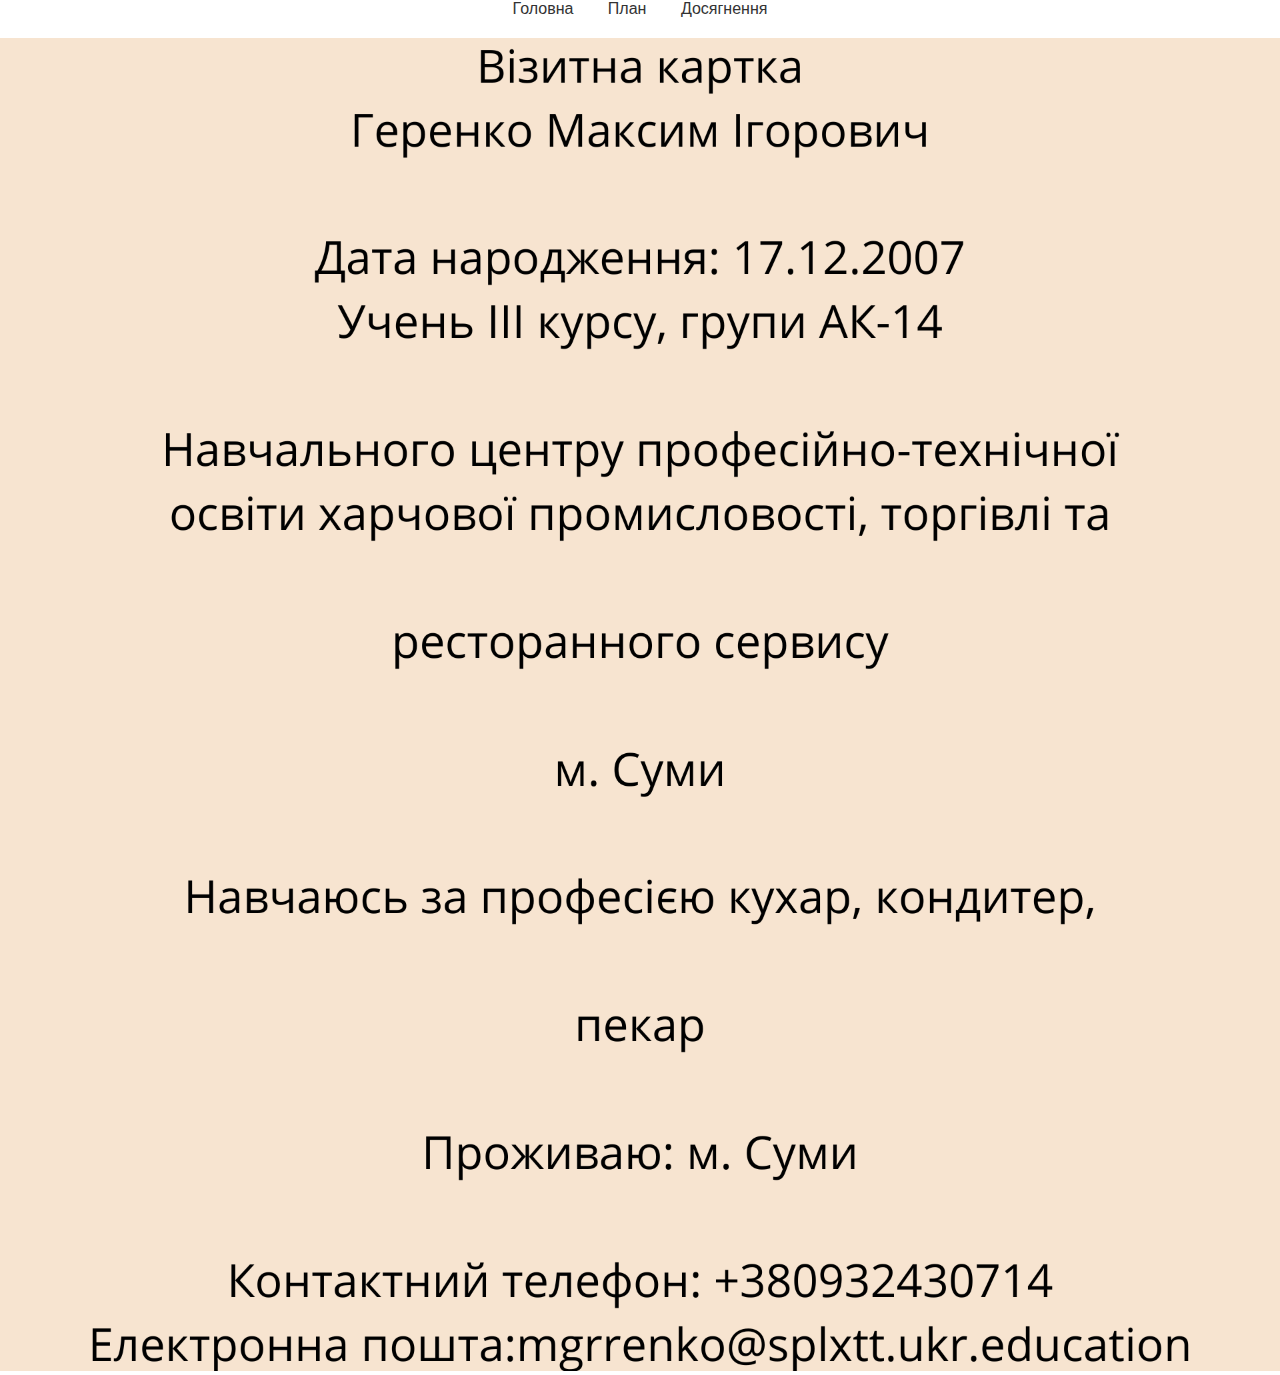
<file: index.html>
<!DOCTYPE html>
<html lang="uk">
<head>
 <meta charset="UTF-8">
 <meta name="viewport" content="width=device-width, initial-scale=1.0">
 <meta name="keywords" content="шукаю виробничу практику кухар">
  <meta name="keywords" content="шукаю виробничу практику кондитер, практику для здобувача освіти">
 <title>Головна</title>
 <link rel="stylesheet" href="styles/style.css">
</head>
<body>
 <nav>
  <a href="index.html">Головна</a>
  <a href="plan.html">План</a>
  <a href="acheivement.html">Досягнення</a>
 </nav>
 <img class="responsive-img" src="img/1.png" alt="Зображення 1">
</body>
</file>
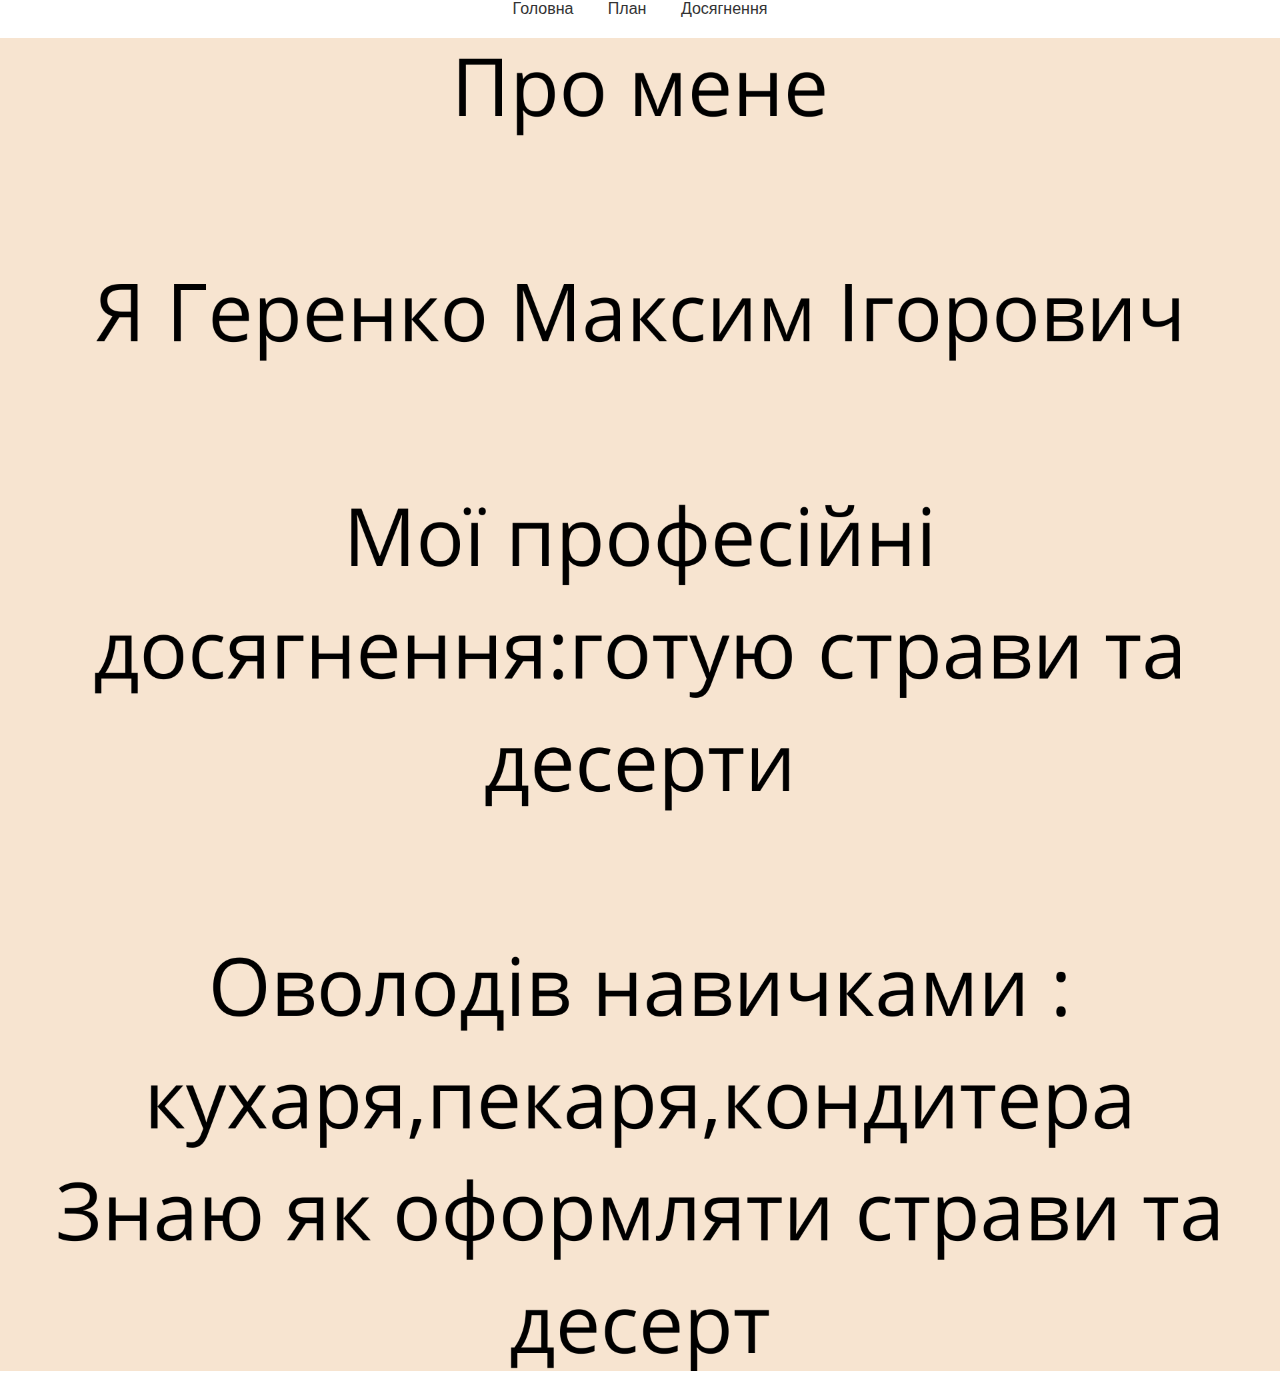
<file: acheivement.html>
<!DOCTYPE html>
<html lang="uk">
<head>
 <meta charset="UTF-8">
 <meta name="viewport" content="width=device-width, initial-scale=1.0">
<meta name="keywords" content="шукаю виробничу практику кухар">
<meta name="keywords" content="шукаю виробничу практику кондитер, практику для здобувача освіти">
 <title>Досягнення</title>
 <link rel="stylesheet" href="styles/style.css">
</head>
<body>
 <nav>
  <a href="index.html">Головна</a>
  <a href="plan.html">План</a>
  <a href="acheivement.html">Досягнення</a>
 </nav>
 <img class="responsive-img" src="img/3.png" alt="Зображення 3">
</body>
</html>
</file>
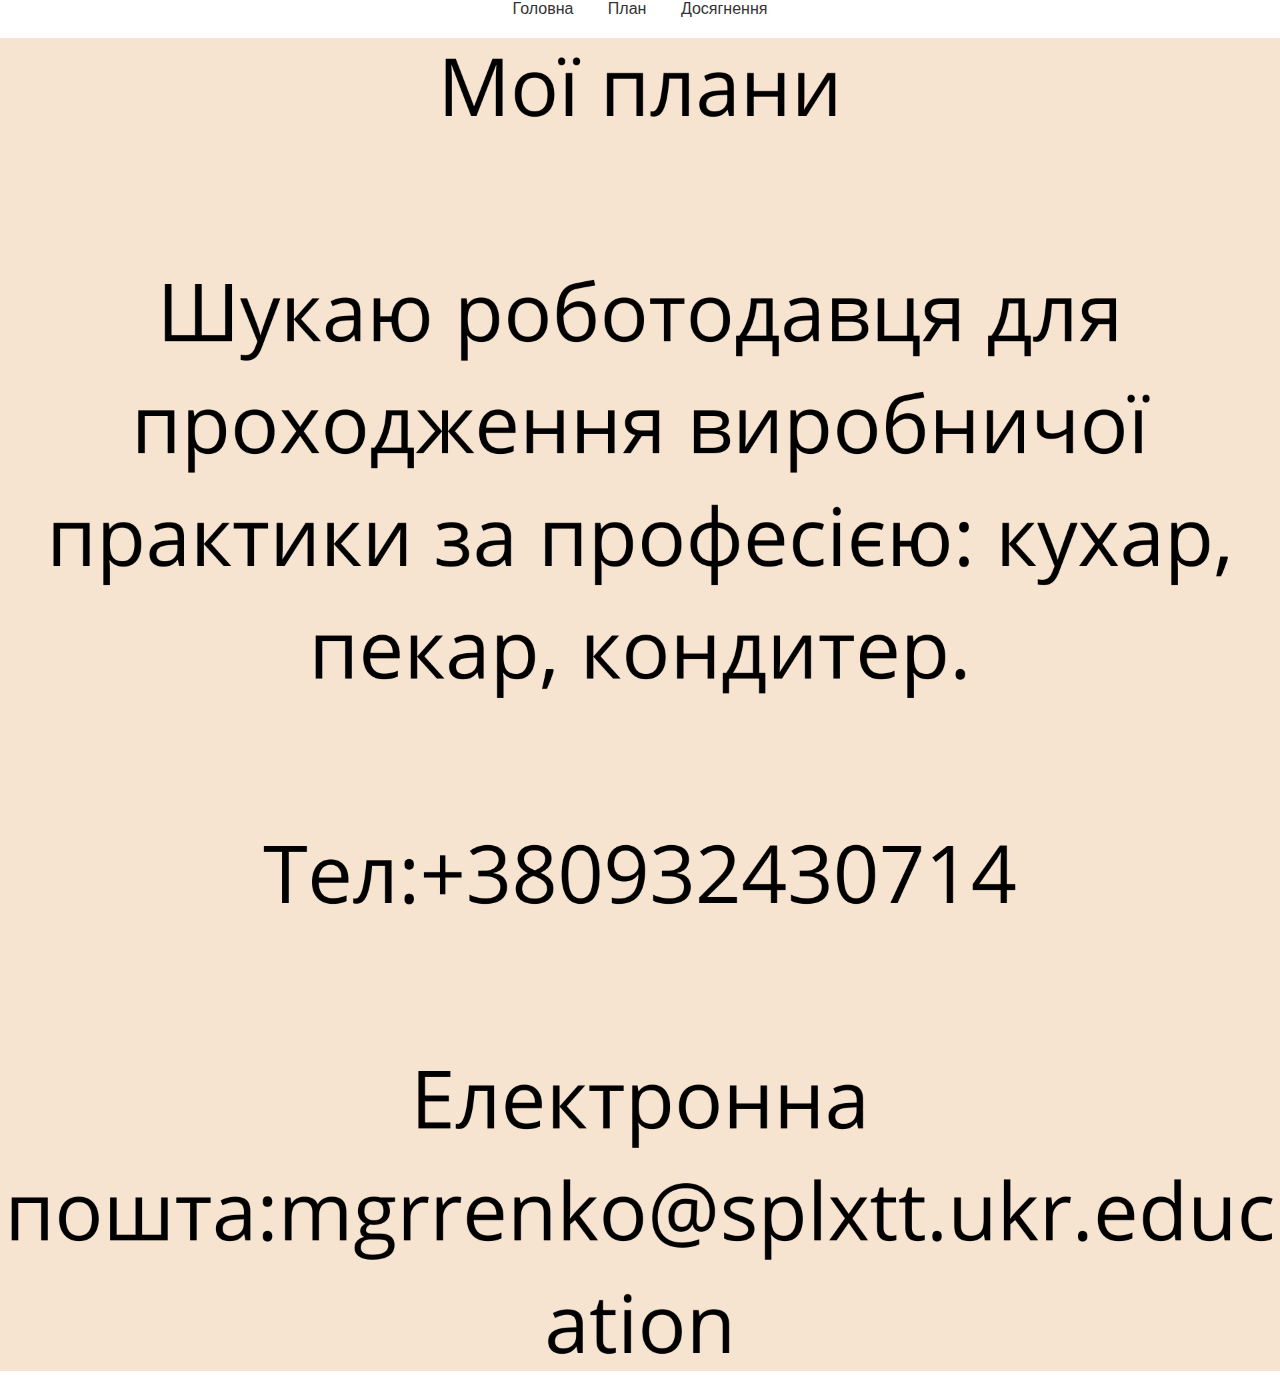
<file: plan.html>
<!DOCTYPE html>
<html lang="uk">
<head>
 <meta charset="UTF-8">
 <meta name="viewport" content="width=device-width, initial-scale=1.0">
<meta name="keywords" content="шукаю виробничу практику кухар">
<meta name="keywords" content="шукаю виробничу практику кондитер, практику для здобувача освіти">
 <title>План</title>
 <link rel="stylesheet" href="styles/style.css">
</head>
<body>
 <nav>
  <a href="index.html">Головна</a>
  <a href="plan.html">План</a>
  <a href="acheivement.html">Досягнення</a>
 </nav>
 <img class="responsive-img" src="img/2.png" alt="Зображення 2">
</body>
</html>
</file>
<file: styles/style.css>
body {
    font-family: Arial, sans-serif;
    text-align: center;
    margin: 0;
    padding: 0; 
}

nav {
    margin-bottom: 20px;
}

nav a {
    margin: 0 15px;
    text-decoration: none;
    color: #333;
}

img {
    width: 100%;
    height: auto;
}

.responsive-img {
     width: 100%; height: auto;
} /* Медіа-запити для адаптації зображення на різних пристроях */
@media (max-width: 1200px) {
     .responsive-img {
         width: 100%; height: auto; 
        } }
@media (max-width: 768px) {
     .responsive-img {
         width: 100%; height: auto;
         }
 } 
 @media (max-width: 480px) {
     .responsive-img {
         width: 100%; height: auto;
         }
}
style.css
</file>
